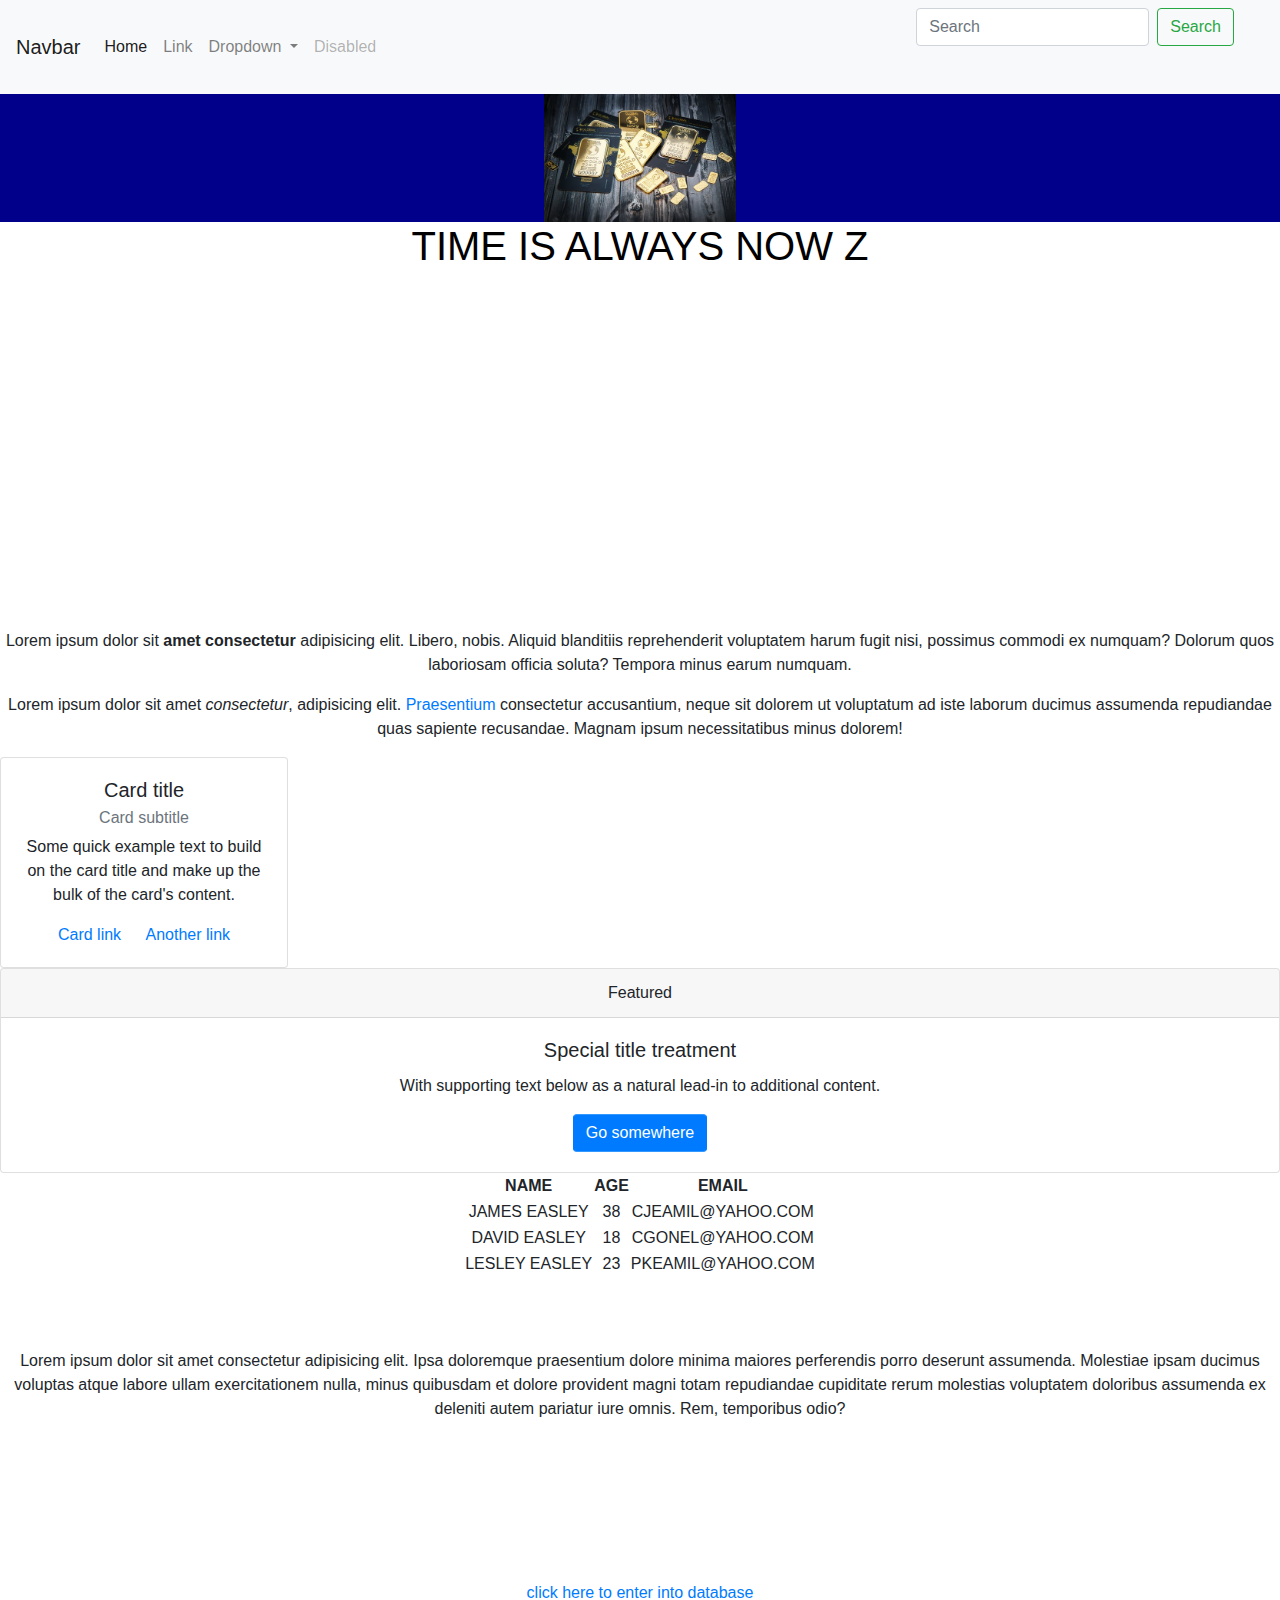
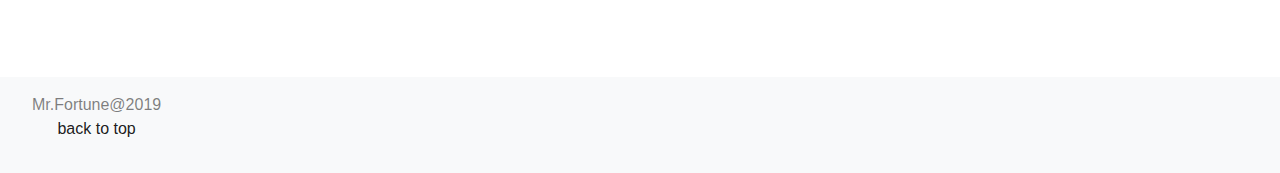
<file: index.html>
<!DOCTYPE html>
<html lang="en">
    <head>
            <title>
            Jfortune
            </title>
            
            <meta name="viewport" content="width=device-width, initial-scale=1, shrink-to-fit=no">

            <link rel="stylesheet" href="https://stackpath.bootstrapcdn.com/bootstrap/4.3.1/css/bootstrap.min.css" integrity="sha384-ggOyR0iXCbMQv3Xipma34MD+dH/1fQ784/j6cY/iJTQUOhcWr7x9JvoRxT2MZw1T" crossorigin="anonymous">
            <Link rel="stylesheet" type="text/css" href="fist.css"> 
            <Link rel="stylesheet" type="text/css" href="fist.css">
            <script src="js.js"></script>
               
                <nav class="navbar navbar-expand-lg navbar-light bg-light">
                        <a class="navbar-brand" href="#">Navbar</a>
                        <button class="navbar-toggler" type="button" data-toggle="collapse" data-target="#navbarSupportedContent" aria-controls="navbarSupportedContent" aria-expanded="false" aria-label="Toggle navigation">
                          <span class="navbar-toggler-icon"></span>
                        </button>
                      
                        <div class="collapse navbar-collapse" id="navbarSupportedContent">
                          <ul class="navbar-nav mr-auto">
                            <li class="nav-item active">
                              <a class="nav-link" href="#">Home <span class="sr-only">(current)</span></a>
                            </li>
                            <li class="nav-item">
                              <a class="nav-link" href="www.google.com" _blank>Link</a>
                            </li>
                            <li class="nav-item dropdown">
                              <a class="nav-link dropdown-toggle" href="#" id="navbarDropdown" role="button" data-toggle="dropdown" aria-haspopup="true" aria-expanded="false">
                                Dropdown
                              </a>
                              <div class="dropdown-menu" aria-labelledby="navbarDropdown">
                                <a class="dropdown-item" href="#">Action</a>
                                <a class="dropdown-item" href="#">Another action</a>
                                <div class="dropdown-divider"></div>
                                <a class="dropdown-item" href="#">Something else here</a>
                              </div>
                            </li>
                            <li class="nav-item">
                              <a class="nav-link disabled" href="#">Disabled</a>
                     
                          </ul>
                          <form class="form-inline my-2 my-lg-0">
                            <input class="form-control mr-sm-2" type="search" placeholder="Search" aria-label="Search">
                            <div class="btnchange">
                            <button class="btn btn-outline-success my-2 my-sm-0" type="submit"> Search</button>
                            </div>
                          <div class="weather container">
                            <img class="icon">
                            <p class="weather"></p>
                            <p class="temp"></p>
                          </div>
                        </div>
                      </nav>
            <div id="cash">
                <img src="./images/money.png" alt= "show cash" height="128px" >
            </div>
             
        
            

    </head>
        <body>
                
                        

        <h1 id="time" >TIME IS ALWAYS NOW Z</h1><iframe width="560" height="314" src="https://www.youtube.com/embed/IPXIgEAGe4U" frameborder="0" allow="accelerometer; autoplay; encrypted-media; gyroscope; picture-in-picture" allowfullscreen></iframe>
         <br>
        <div class= box-1>

            <P>
                Lorem ipsum dolor sit <strong>amet consectetur</strong> adipisicing elit. Libero, nobis. Aliquid blanditiis reprehenderit voluptatem harum fugit nisi, possimus commodi ex numquam? Dolorum quos laboriosam officia soluta? Tempora minus earum numquam.
            </P>
        </div> 
        <P>
            Lorem ipsum dolor sit amet <EM> consectetur</EM>, adipisicing elit.<A href="WWW.GOOGLE.COM"> Praesentium</A> consectetur accusantium, neque sit dolorem ut voluptatum ad iste laborum ducimus assumenda repudiandae quas sapiente recusandae. Magnam ipsum necessitatibus minus dolorem!
        </P>
        <!--bootstrap card1-->
        <div class="card" style="width: 18rem;">
                <div class="card-body">
                  <h5 class="card-title">Card title</h5>
                  <h6 class="card-subtitle mb-2 text-muted">Card subtitle</h6>
                  <p class="card-text">Some quick example text to build on the card title and make up the bulk of the card's content.</p>
                  <a href="#" class="card-link">Card link</a>
                  <a href="#" class="card-link">Another link</a>
                </div>
              </div>
        <!--bootstrap card2-->
        <div class="card">
                <div class="card-header">
                  Featured
                </div>
                <div class="card-body">
                  <h5 class="card-title">Special title treatment</h5>
                  <p class="card-text">With supporting text below as a natural lead-in to additional content.</p>
                  <a href="#" class="btn btn-primary">Go somewhere</a>
                </div>
              </div>

       

        <!-- CHECKING ON MY TABLES had troube align-text center -->

        <TABLE align="center">

            <thead>
                <TR>
                    <TH>NAME</TH>
                    <TH>AGE</TH>
                    <TH>EMAIL</TH>



                </TR>

            </thead>
            <TBody>
                <TR>
                    <TD>JAMES EASLEY</TD>
                    <TD>38</TD>
                    <TD>CJEAMIL@YAHOO.COM</TD>
                </TR>

                <TR>
                        <TD>DAVID EASLEY</TD>
                        <TD>18</TD>
                        <TD>CGONEL@YAHOO.COM</TD>
                    </TR>

                    <TR>
                            <TD>LESLEY EASLEY</TD>
                            <TD>23</TD>
                            <TD>PKEAMIL@YAHOO.COM</TD>
                        </TR>


            </TBody>

        </TABLE>
        <br>
        <br>
        <br>
            <p>Lorem ipsum dolor sit amet consectetur adipisicing elit. Ipsa doloremque praesentium dolore minima maiores perferendis porro deserunt assumenda. Molestiae ipsam ducimus voluptas atque labore ullam exercitationem nulla, minus quibusdam et dolore provident magni totam repudiandae cupiditate rerum molestias voluptatem doloribus assumenda ex deleniti autem pariatur iure omnis. Rem, temporibus odio?</p> <br>
            <br>
            <br>
            <br>
            <br>
            <br>
      <a href= "./learning js.html">click here to enter into database</a>   
            <br>
            <br>
            <br>
            <br>
            




        <!-- FORMS --> 

        

            
<footer id="bottom">
    <div class="end"> 
        <nav class="navbar navbar-expand-lg navbar-light bg-light">  
            <a class="navbar-brand" href="#"></a>
                <p class="navbar-text">Mr.Fortune@2019<br>
                    <a href="#cash">back to top</a></p>
                
        </nav>
    </div>
</footer>              
                        
                    
                    
                
            
            <script src="https://code.jquery.com/jquery-3.3.1.slim.min.js" integrity="sha384-q8i/X+965DzO0rT7abK41JStQIAqVgRVzpbzo5smXKp4YfRvH+8abtTE1Pi6jizo" crossorigin="anonymous"></script>
            <script src="https://cdnjs.cloudflare.com/ajax/libs/popper.js/1.14.7/umd/popper.min.js" integrity="sha384-UO2eT0CpHqdSJQ6hJty5KVphtPhzWj9WO1clHTMGa3JDZwrnQq4sF86dIHNDz0W1" crossorigin="anonymous"></script>
            <script src="https://stackpath.bootstrapcdn.com/bootstrap/4.3.1/js/bootstrap.min.js" integrity="sha384-JjSmVgyd0p3pXB1rRibZUAYoIIy6OrQ6VrjIEaFf/nJGzIxFDsf4x0xIM+B07jRM" crossorigin="anonymous"></script>
           
        </body>
</html>
</file>
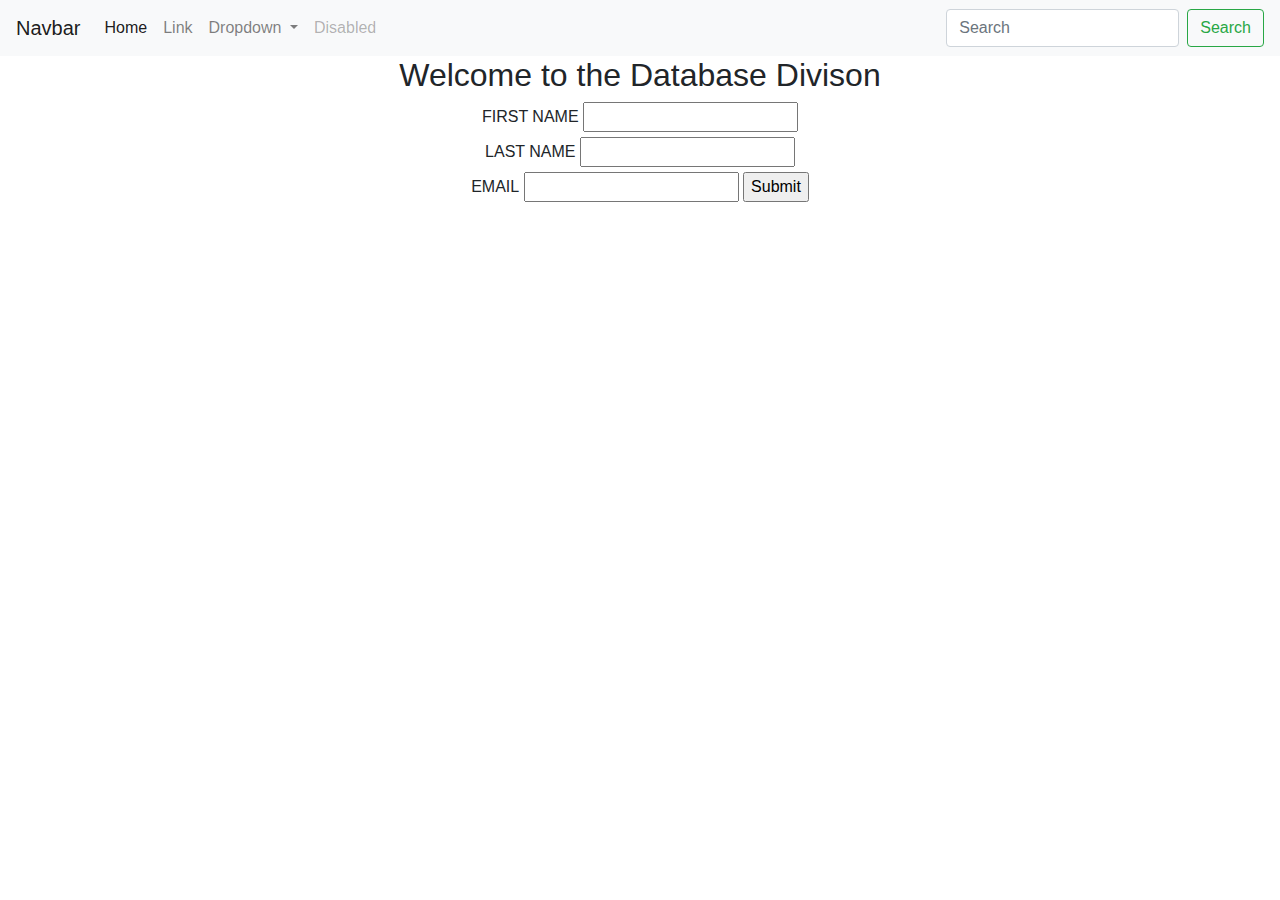
<file: learning js.html>
<!DOCTYPE html>
<html lang="en">
<head>
    <meta charset="UTF-8">
    <meta name="viewport" content="width=device-width, initial-scale=1.0">
    <meta http-equiv="X-UA-Compatible" content="ie=edge">
    <link rel="stylesheet" href="https://stackpath.bootstrapcdn.com/bootstrap/4.3.1/css/bootstrap.min.css" integrity="sha384-ggOyR0iXCbMQv3Xipma34MD+dH/1fQ784/j6cY/iJTQUOhcWr7x9JvoRxT2MZw1T" crossorigin="anonymous">
    <Link rel="stylesheet" type="text/css" href="fist.css">
    <title>Database</title>
</head>
<body>
    
    
        <nav class="navbar navbar-expand-lg navbar-light bg-light">
                <a class="navbar-brand" href="#">Navbar</a>
                <button class="navbar-toggler" type="button" data-toggle="collapse" data-target="#navbarSupportedContent" aria-controls="navbarSupportedContent" aria-expanded="false" aria-label="Toggle navigation">
                  <span class="navbar-toggler-icon"></span>
                </button>
              
                <div class="collapse navbar-collapse" id="navbarSupportedContent">
                  <ul class="navbar-nav mr-auto">
                    <li class="nav-item active">
                      <a class="nav-link" href="./index.html">Home <span class="sr-only">(current)</span></a>
                    </li>
                    <li class="nav-item">
                      <a class="nav-link" href="#">Link</a>
                    </li>
                    <li class="nav-item dropdown">
                      <a class="nav-link dropdown-toggle" href="#" id="navbarDropdown" role="button" data-toggle="dropdown" aria-haspopup="true" aria-expanded="false">
                        Dropdown
                      </a>
                      <div class="dropdown-menu" aria-labelledby="navbarDropdown">
                        <a class="dropdown-item" href="#">Action</a>
                        <a class="dropdown-item" href="#">Another action</a>
                        <div class="dropdown-divider"></div>
                        <a class="dropdown-item" href="#">Something else here</a>
                      </div>
                    </li>
                    <li class="nav-item">
                      <a class="nav-link disabled" href="#">Disabled</a>
                    </li>
                  </ul>
                  <form class="form-inline my-2 my-lg-0">
                    <input class="form-control mr-sm-2" type="search" placeholder="Search" aria-label="Search">
                    <div class="btnchange">
                    <button class="btn btn-outline-success my-2 my-sm-0" type="submit"> Search</button>
                    </div>
                  
                </div>
              </nav>
              <h2>Welcome to the Database Divison</h2>
                 <form>

        <label>FIRST NAME</label>
        <input type="TEXT" name="FIRST NAME"><br>
        <label>LAST NAME</label>
        <input type="TEXT" name="FIRST NAME">
    </form>
    <form>
      <label>EMAIL</label>
      <input type="email" name="email address">
      <input type="submit">
    </form>
    <script src="https://code.jquery.com/jquery-3.3.1.slim.min.js" integrity="sha384-q8i/X+965DzO0rT7abK41JStQIAqVgRVzpbzo5smXKp4YfRvH+8abtTE1Pi6jizo" crossorigin="anonymous"></script>
            <script src="https://cdnjs.cloudflare.com/ajax/libs/popper.js/1.14.7/umd/popper.min.js" integrity="sha384-UO2eT0CpHqdSJQ6hJty5KVphtPhzWj9WO1clHTMGa3JDZwrnQq4sF86dIHNDz0W1" crossorigin="anonymous"></script>
            <script src="https://stackpath.bootstrapcdn.com/bootstrap/4.3.1/js/bootstrap.min.js" integrity="sha384-JjSmVgyd0p3pXB1rRibZUAYoIIy6OrQ6VrjIEaFf/nJGzIxFDsf4x0xIM+B07jRM" crossorigin="anonymous"></script>
</body>
</html>
</file>
<file: fist.css>
.btn-primary {
    text-decoration-color: darkgray;
    border-block-color: #3399ff;
}

.btn-primary :hover .btn-primary :focus .btn-primary :active .btn-primary :active {
    color: #3399ff;
    background-color:  #3399ff;
    border-color: #3399ff;

}
    


#cash {
    background-color:darkblue;
    
    position: sticky;
}


body{
    background-color: ivory
    font-family: Cambria, Cochin, Georgia, Times, 'Times New Roman', serif; text-align: center;

    

.box-1{
    margin-top: 30px; border: yellow;
} 
#time {
    color: black;
} 
.end {
    margin-bottom: 0px;
}
#bottom {
    position: sticky;
}
</file>
